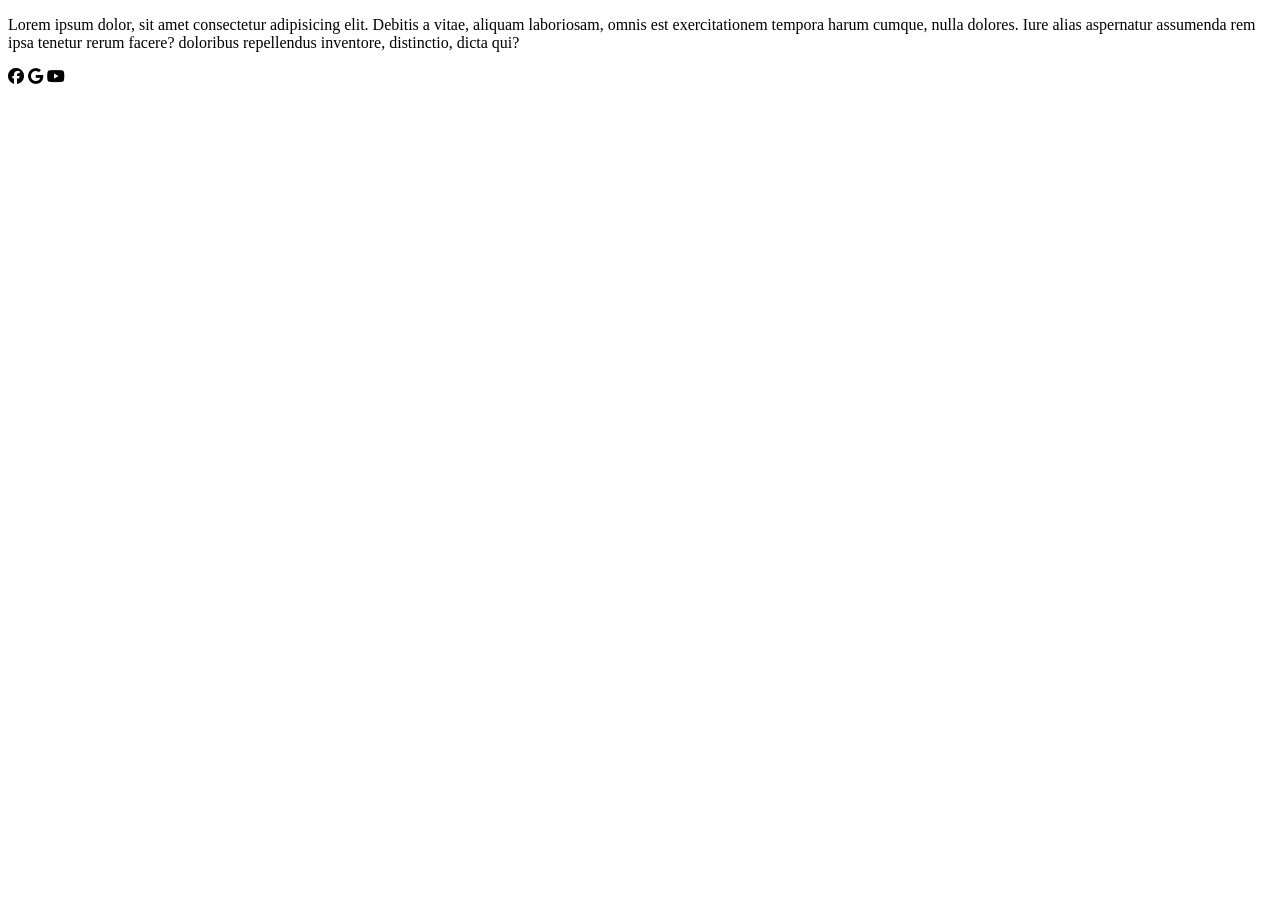
<file: css folder/index.html>
<!DOCTYPE html>
<html lang="en">
<head>
    <meta charset="UTF-8">
    <meta name="viewport" content="width=device-width, initial-scale=1.0">
    <title>css</title>

    <!-- internal css  -->
    <!-- <style>
        h2{
            color: aquamarine;
            background-color: brown;
        }
    </style> -->

    <link rel="stylesheet" href="style.css">
    <link rel="preconnect" href="https://fonts.googleapis.com">
    <link rel="preconnect" href="https://fonts.gstatic.com" crossorigin>
    <link href="https://fonts.googleapis.com/css2?family=Big+Shoulders+Inline:opsz,wght@10..72,100..900&family=Playwrite+HU:wght@100..400&display=swap" rel="stylesheet">
    <link rel="stylesheet" href="https://cdnjs.cloudflare.com/ajax/libs/font-awesome/6.7.2/css/all.min.css" integrity="sha512-Evv84Mr4kqVGRNSgIGL/F/aIDqQb7xQ2vcrdIwxfjThSH8CSR7PBEakCr51Ck+w+/U6swU2Im1vVX0SVk9ABhg==" crossorigin="anonymous" referrerpolicy="no-referrer" />
</head>
<body>

    <!-- inline css  -->
    <!-- <h1 style="background-color: aquamarine; color: brown; text-align: center;">this is inline css </h1>
     -->

     <!-- <h2>this is internal css</h2>

     <p>Lorem ipsum dolor sit amet consectetur, adipisicing elit. Distinctio doloribus eum ea nobis ex cum maiores illo rem illum culpa.
     </p> -->


     <!-- colors in css -->
      <!-- <button id="one">this is button</button>
      <button class="two">this is button</button>
      <button>this is button</button>
      <button>this is button</button> -->

      <!-- <div class="heads">
        <h1>head 1</h1>
        <h2> head 2</h2>
        <h3>head 3</h3>
      </div> -->


      <p id="background">Lorem ipsum dolor, sit amet consectetur adipisicing elit. Debitis a vitae, aliquam laboriosam, omnis est exercitationem tempora harum cumque, nulla dolores. Iure alias aspernatur assumenda rem ipsa tenetur rerum facere? doloribus repellendus inventore, distinctio, dicta qui?</p>
      <i class="fa-brands fa-facebook"></i>
      <i class="fa-brands fa-google"></i>
      <i class="fa-brands fa-youtube"></i>
</body>
</html>
</file>
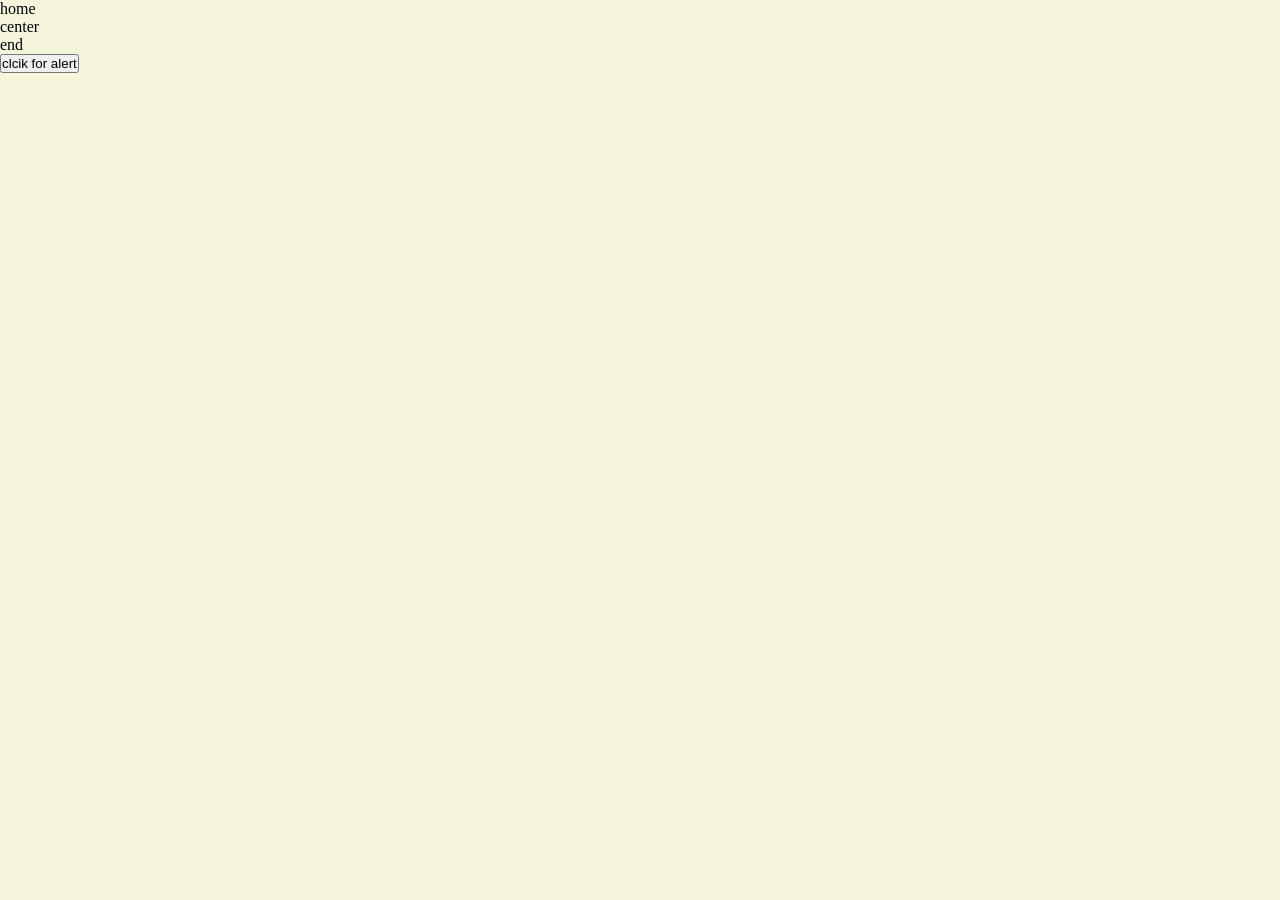
<file: html flder/html.html>
<!DOCTYPE html>
<html lang="en">
<head>
    <meta charset="UTF-8">
    <meta name="viewport" content="width=t, initial-scale=1.0">
    <title>html</title>
    <link rel="stylesheet" href="style.css">
</head>
<body>
    <nav>
        <ul >
            <li>home</li>
            <li>center</li>
            <li>end</li>
        </ul>
    </nav> 

    <button>clcik for alert</button>
    <script src="script.js"></script>
</body>
</html>
</file>
<file: css folder/style.css>
/* p{
    color: orange;
    background-color: lightblue;
} */

button{
    /* range of colors id 0 to 255  */
    color: rgb(44, 44, 137);   
    /* background-color: rgba(34, 20, 124, 0.543); */
    background-color: #24945e;

}
/* hex codes #rrggbb */


/* id selector */

/* #one{
    color:pink;
    background-color: blueviolet;
} */

/* class selectors  */
/* .two{
    color: bisque;
    background-color: royalblue;
}


.heads{

    background-color: orange;
}
 */

 /* universal selector   */
 /* *{
    background-color: lightcoral;
 } */

/* h2, p {
    background-color: pink;
} */


/* background properties  */

/* #background{
background-image: linear-gradient(to left bottom, green, red, blue, orange, aqua);
} */

/* css text property  */

/* #background{ */
    /* text-align: start; */
   
    /* text-align: end; */
    /* text-align: center; */
    /* text-align: justify; */
    /* font-weight:bold; */
    /* font-weight:bolder; */
    /* font-weight:lighter; */
    /* text-decoration: underline; */
    /* text-decoration: overline; */
    /* text-decoration: line-through; */
    /* text-decoration:  red dotted underline ; */
    /* text-decoration:  red wavy underline ; */
    /* text-decoration:  red double underline ; */

    /* line-height: 2; */
    /* letter-spacing: 2px;  */
    /* text-transform: capitalize; */
    /* text-transform: lowercase; */
    /* text-transform: uppercase; */

    /* font-size: 20px; */
/* } */

/* css Fonts  */

/* #background{
    font-family: "Big Shoulders Inline", sans-seri;
} */
</file>
<file: html flder/style.css>
*{
    margin: 0;
    padding: 0;
    box-sizing: border-box;
}

body{
    height: 100vh;
    width: 100vh;
    background-color: beige;
}
</file>
